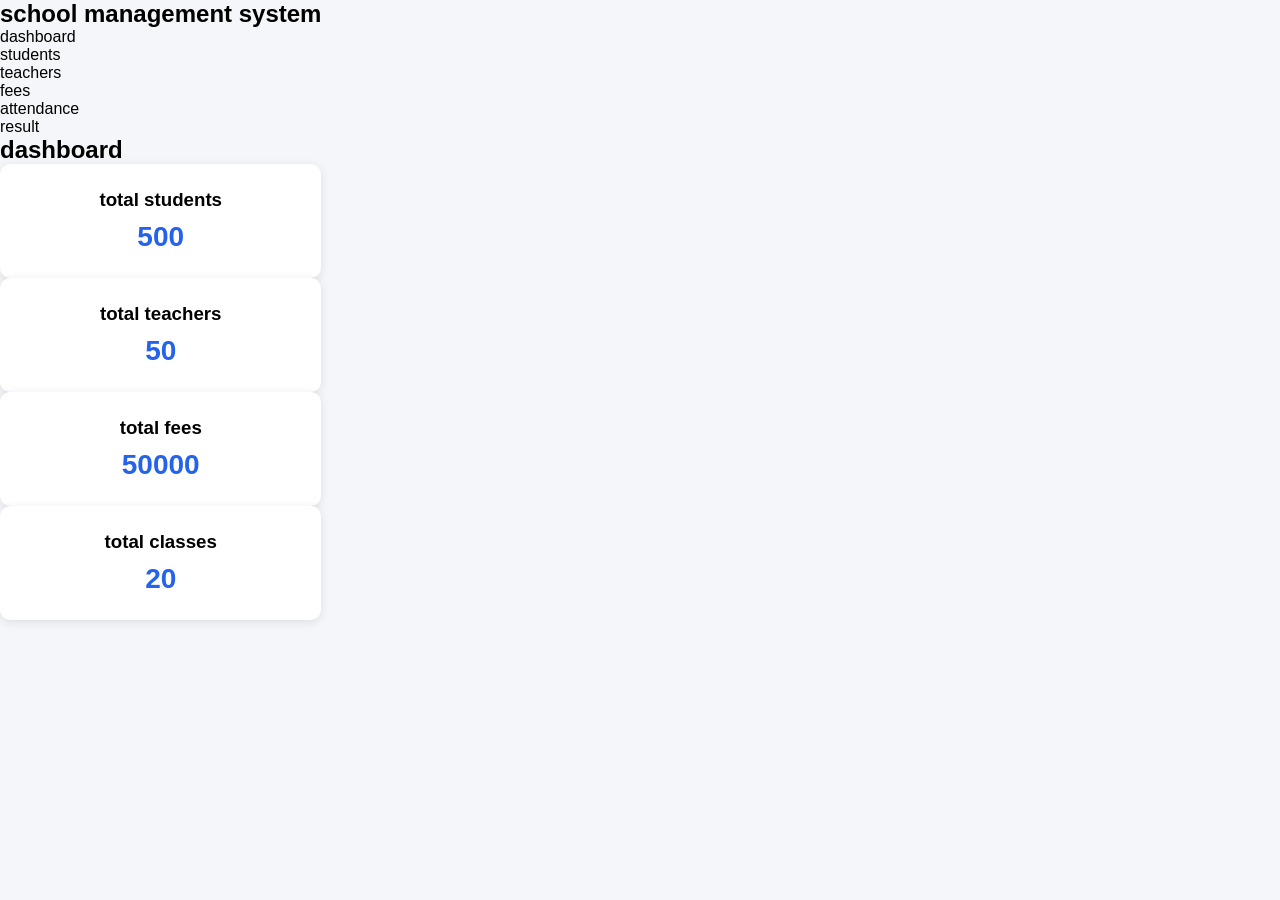
<file: school management/index.html>
<!DOCTYPE html>
<html lang="en">
<head>
    <meta charset="UTF-8">
    <meta name="viewport" content="width=device-width, initial-scale=1.0">
    <title>school management system</title>
    <link rel="stylesheet" href="school.css">
</head>
<body>
    <div class="side bar">
    <h2>school management system</h2>
    <ul>
        <li>dashboard</li>
        <li>students</li>
        <li>teachers</li>
        <li>fees</li>
        <li>attendance</li>
        <li>result</li>
    </ul>
    <div class="main">
        <h2>dashboard</h2>
    </div>
    <div class="cards">
        <div class="card">
            <h3>total students</h3>
            <p>500</p>
        </div>
        <div class="card">
            <h3>total teachers</h3>
            <p>50</p>
        </div>
        <div class="card">
            <h3>total fees</h3>
            <p>50000</p>
        </div>
        <div class="card">
            <h3>total classes</h3>
            <p>20</p>
        </div>
    </div>
</h2>
    </div>
</body>
</html>
</file>
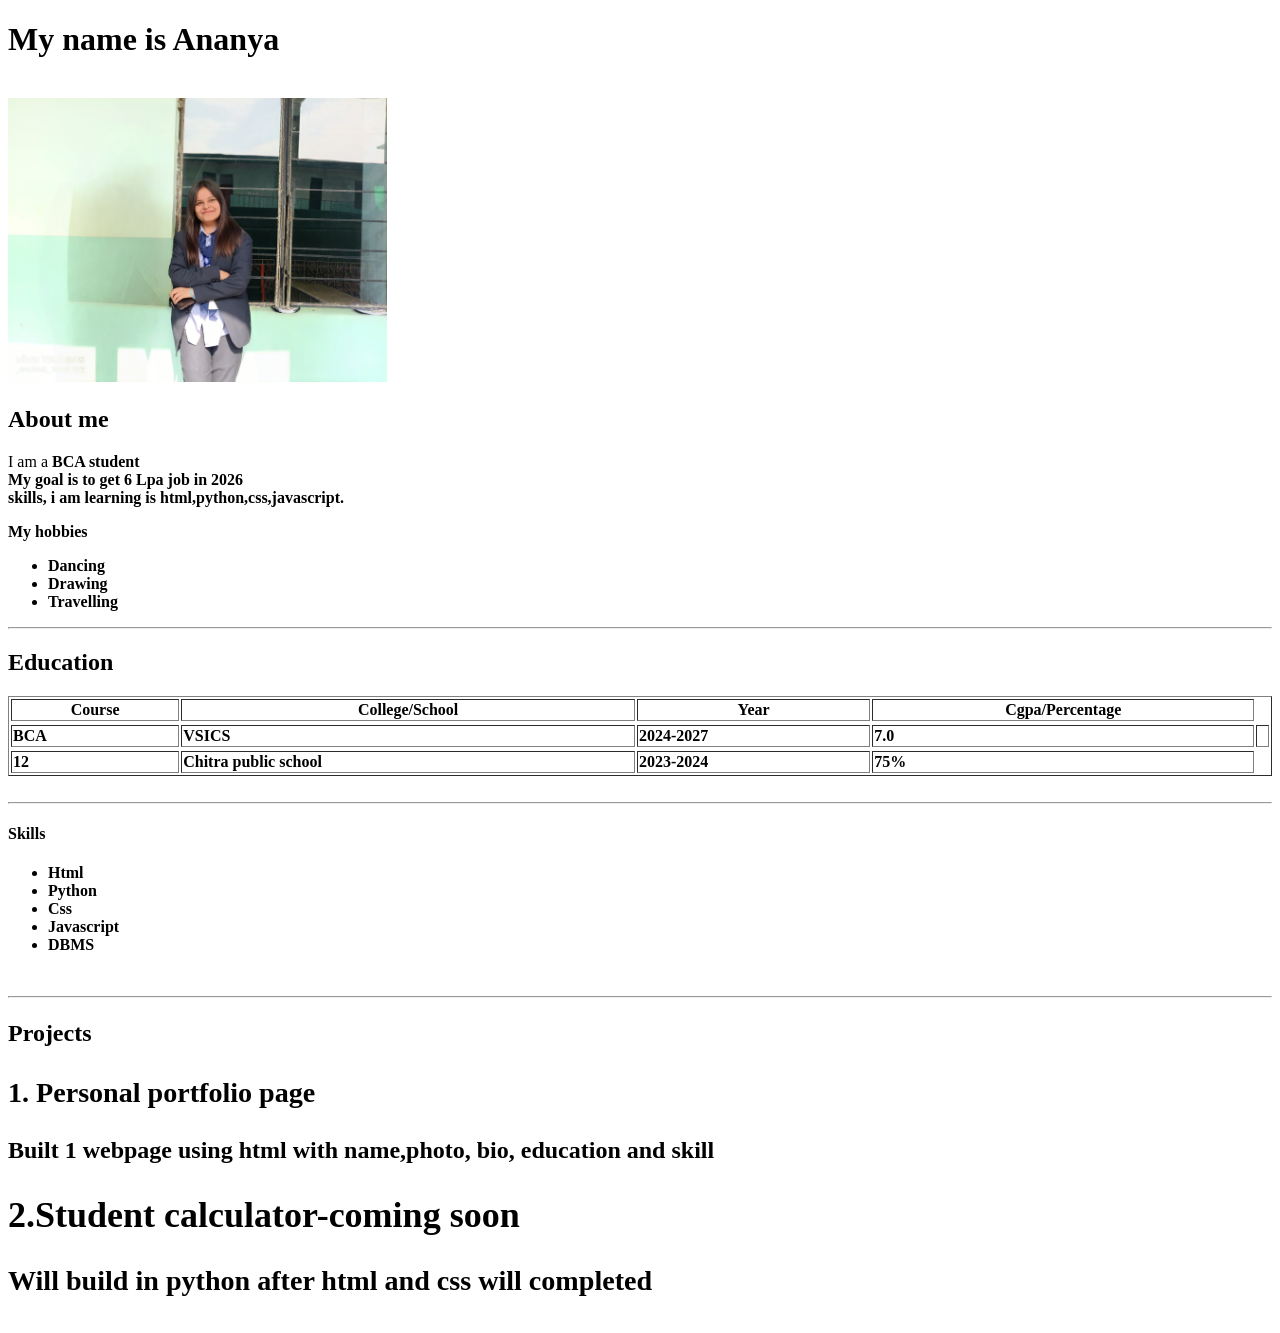
<file: resume.html>
<!DOCTYPE html>
<html>
<head>
    <title>profile page </title>
</head>
<body>
    <h1>My name is Ananya</h1>
    <br>
    <img src="anan.jpg.jpeg"width=30% height="30%"
    <hr>
    <h2>About me</h2>
<p>I am a <b>BCA student<b/> <br>
My goal is to get 6 Lpa job in 2026<br>
skills, i am learning is html,python,css,javascript.</p
<h2><b>My hobbies <b/></h2>
<ul>
    <li>Dancing</li>
    <li>Drawing</li>
    <li>Travelling</li>

</ul>
<hr>
<h2>Education</h2>
<table border="1" width="100%"
<tr>
    <th>Course</th>
    <th>College/School</th>
    <th>Year</th>
    <th>Cgpa/Percentage</th>
    <tr/>
    <tr>
        <td>BCA</td>
    <td>VSICS</td>
    <td>2024-2027</td>
<td>7.0<td/>
<tr/>
<tr>
    <td>12</td>
<td>Chitra public school</td>
<td>2023-2024</td>
<td>75%</td>
</tr>
<table/>
<br>
<hr>
<h4>Skills<h4/>
    <UL>
        <li>Html</li>
        <li>Python</li>
        <li>Css</li>
        <li>Javascript</li>
        <li>DBMS</li>


    </UL>
    <br>
    <hr>
    <h2><b>Projects<b/><h2/>
    <h3>1. Personal portfolio page</h3
<p>Built 1 webpage using html with name,photo, bio, education and skill <p>
    <h2>2.Student calculator-coming soon <h3/>
    <p>Will build in python after html and css will completed<p></p></h3>
</p></b></h3>




</h4>
</td>
    </tr>
</th>

</th>
</tr>
    <meta charset="UTF-8">
    <meta name="viewport" content="width=device-width, initial-scale=1.0">
    <title>Document</title>
</head>
<body>
    
</body>
</html>
</file>
<file: school management/school.css>
*{
    margin:0;
    padding:0;
    box-sizing:border-box;
    font-family:arial,sans-serif;
}


body{
    display:flex;
    background:#f4f6f9;
}

.sidebar{
    width:250px;
    height:100vh;
    background:#1e293b;
    color:white;
    padding:20px;
}

.sidebar h2{
    margin-bottom:30px;
}

.sidebar ul{
    list-style:none;
}

.sidebar ul li{
    padding:15px;
    margin:10px 0;
    background:#334155;
    border-radius:5px;
    cursor:pointer;
}

.sidebar ul li:hover{
    background:#475569;
}

    flex:1;
    padding:30px;
}

.cards{
    display:grid;
    grid-template-columns:repeat(auto-fit,minmax(220px,1fr));
    gap:20px;
    margin-top:20px;
}

.card{
    background:white;
    padding:25px;
    border-radius:10px;
    box-shadow:0 2px 10px rgba(0,0,0,0.1);
    text-align:center;
}

.card h3{
    margin-bottom:10px;
}

.card p{
    font-size:28px;
    color:#2563eb;
    font-weight:bold;
}
</file>
